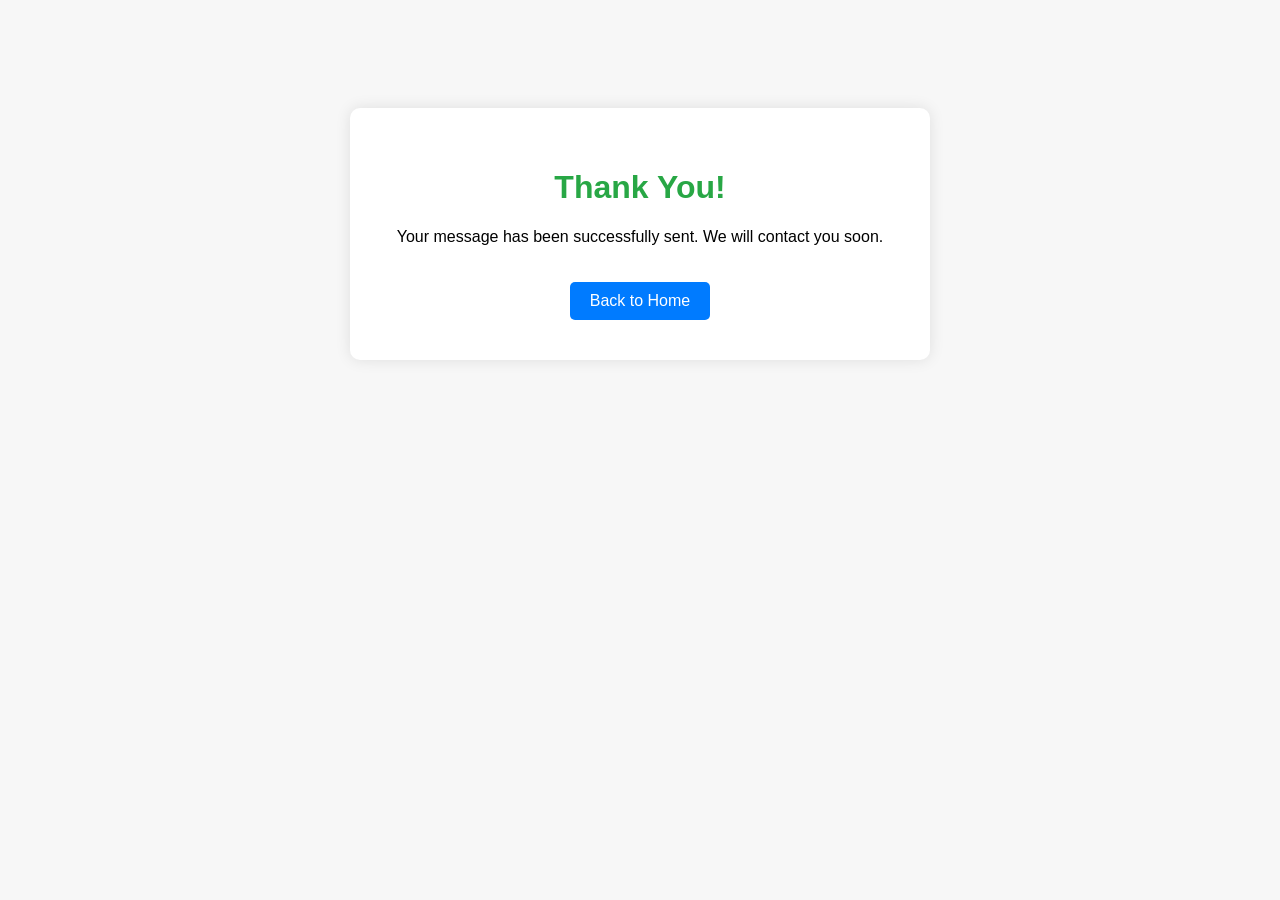
<file: thankyou.html>
<!DOCTYPE html>
<html lang="en">
<head>
    <meta charset="UTF-8">
    <meta name="viewport" content="width=device-width, initial-scale=1.0">
    <title>Thank You</title>

    <style>
        body {
            font-family: Arial, sans-serif;
            background: #f7f7f7;
            text-align: center;
            padding-top: 100px;
        }
        .box {
            background: white;
            padding: 40px;
            max-width: 500px;
            margin: auto;
            border-radius: 10px;
            box-shadow: 0 0 15px rgba(0,0,0,0.1);
        }
        h1 {
            color: #28a745;
        }
        a {
            display: inline-block;
            margin-top: 20px;
            padding: 10px 20px;
            background: #007bff;
            color: white;
            text-decoration: none;
            border-radius: 5px;
        }
        a:hover {
            background: #0056b3;
        }
    </style>

</head>
<body>
    <div class="box">
        <h1>Thank You!</h1>
        <p>Your message has been successfully sent. We will contact you soon.</p>

        <a href="index.html">Back to Home</a>
    </div>
</body>
</html>
</file>
